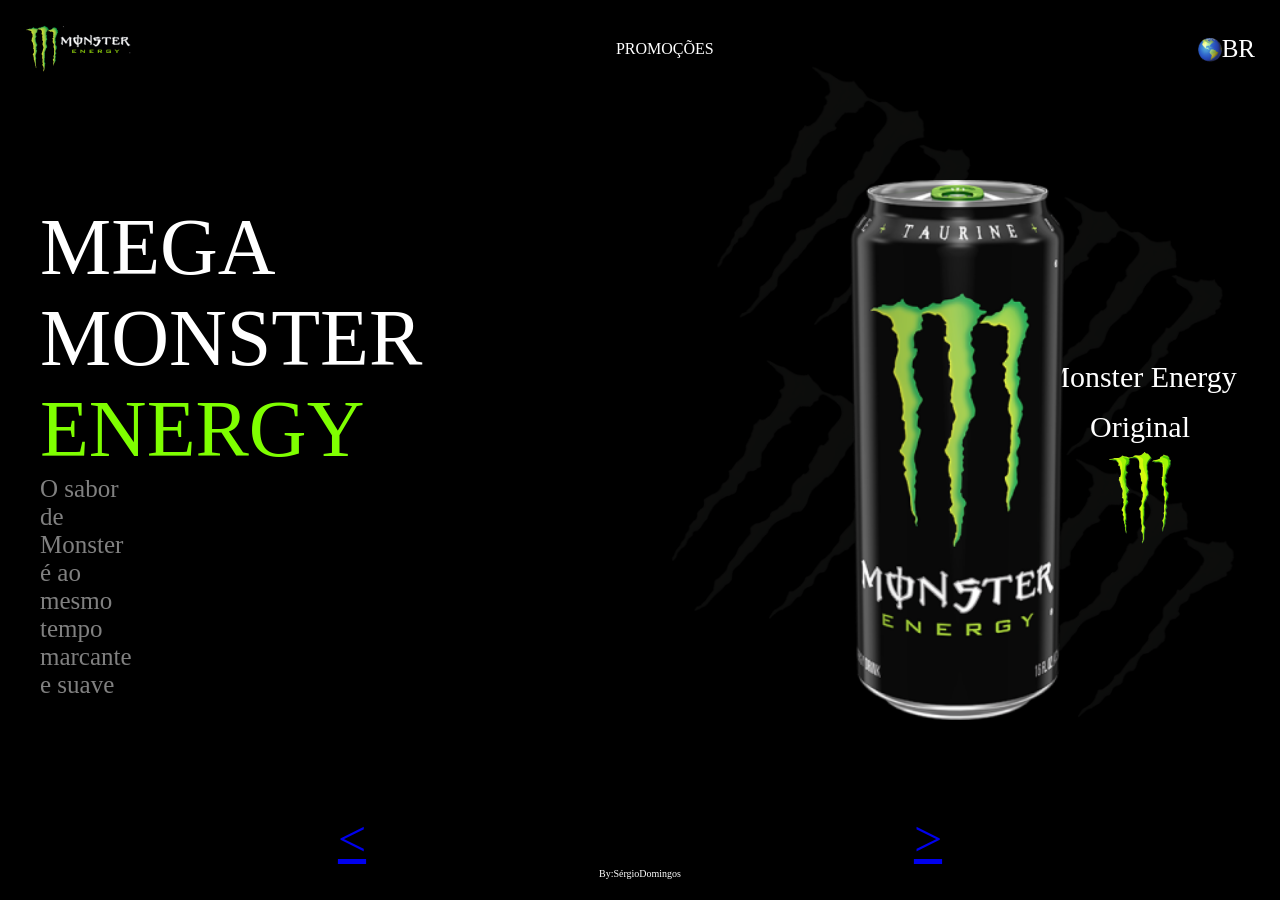
<file: index.html>
<!DOCTYPE html>
<html lang="pt-br">
<head>
    <meta charset="UTF-8">
    <meta name="viewport" content="width=device-width, initial-scale=1.0">
    <link rel="stylesheet" href="style.css">
    <title>Monster</title>
</head>
<body>

    <img class="Background-image" src="imagens/background.png" alt="Background-logo">
        <header>
            <img src="imagens/logo.png" alt="Logo">
            <span class="promo">PROMOÇÕES</span>
            <div class="div-header">
                <img src="imagens/globo.png" alt="globo">
                <span>BR</span>
            </div>
        </header>
        <main>
            <div class="Logo-M">
                 <p>Monster Energy Original</p>
                 <img src="imagens/logo-image.png" alt="Logo">
            </div>
            <img class="monster-lata" src="imagens/moster.png" alt="Lata-Monster">
            <nav>
                <p>MEGA MONSTER</p>
                <P class="ENERGY">ENERGY</P>
                <p class="frase">O sabor de Monster é ao mesmo tempo marcante e suave</p>
            </nav>
        </main>
        <footer> 
            <div class="setas">
                <a href="Bad apple/ba.html">
                    <span><</span>
                </a>
                <a href="Ultra guava/guava.html">
                    <span>></span>
                </a>
            </div>
            <div class="By-SD">
                <p>By:SérgioDomingos</p>
            </div>
            
        </footer>
</body>
</html>
</file>
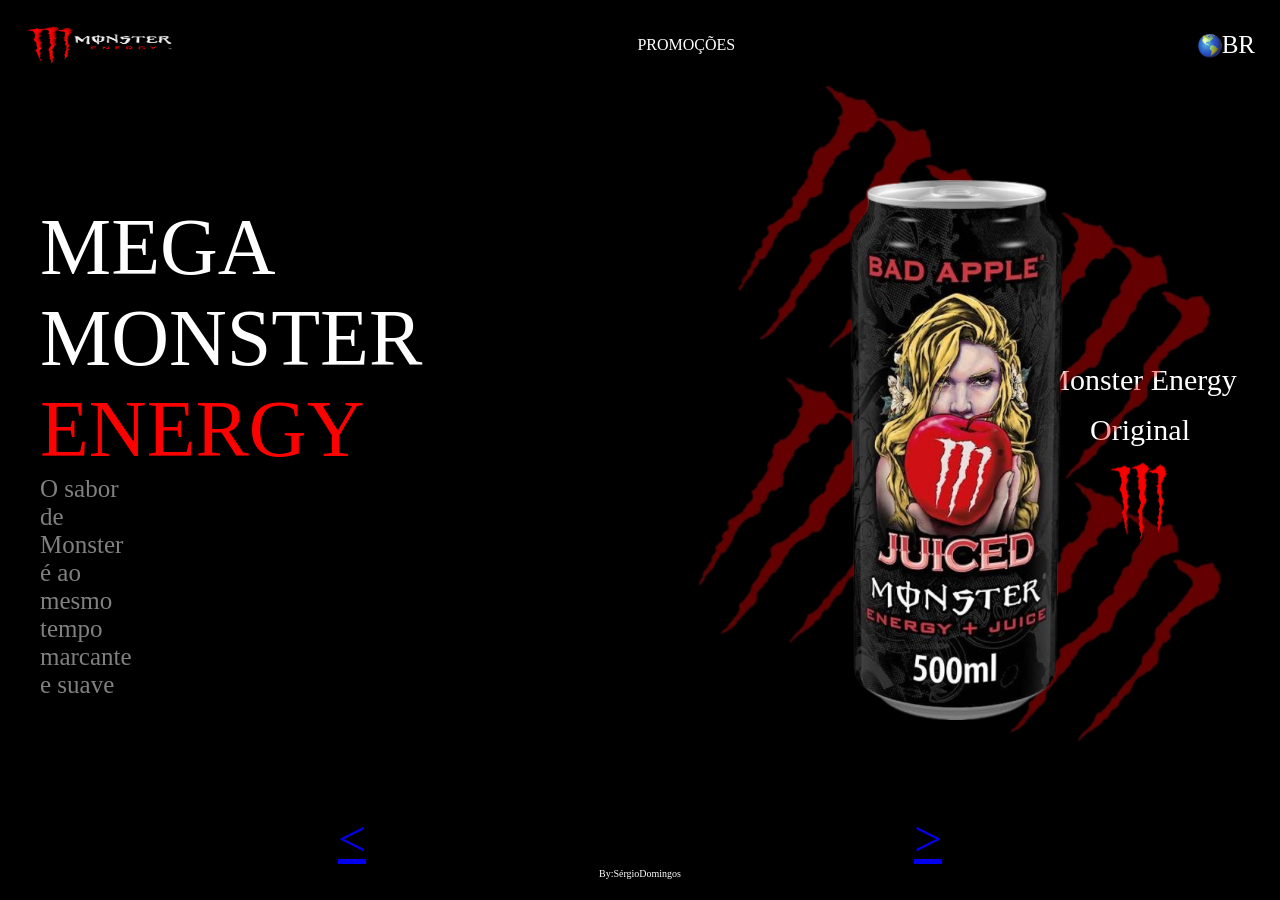
<file: Bad apple/ba.html>
<!DOCTYPE html>
<html lang="pt-br">
<head>
    <meta charset="UTF-8">
    <meta name="viewport" content="width=device-width, initial-scale=1.0">
    <link rel="stylesheet" href="ba.css">
    <title>Monster</title>
</head>
<body>

    <img class="Background-image" src="img's/background-2.png" alt="Background-logo">
        <header>
            <img class="Logo" src="img's/Logo.png" alt="Logo">
            <span class="promo">PROMOÇÕES</span>
            <div class="div-header">
                <img src="img's/globo.png" alt="globo">
                <span>BR</span>
            </div>
        </header>
        <main>
            <div class="Logo-M">
                 <p>Monster Energy Original</p>
                 <img class="logo-2" src="img's/Logo image.png" alt="Logo">
            </div>
            <img class="monster-lata" src="img's/Lata.png" alt="Lata-Monster">
            <nav>
                <p>MEGA MONSTER</p>
                <P class="ENERGY">ENERGY</P>
                <p class="frase">O sabor de Monster é ao mesmo tempo marcante e suave</p>
            </nav>
        </main>
        <footer> 
            <div class="setas">
                <a href="../Ultra guava/guava.html">
                    <span><</span>
                </a>
                <a href="../index.html">
                    <span>></span>
                </a>
            </div>
            <div class="By-SD">
                <p>By:SérgioDomingos</p>
            </div>
            
        </footer>
</body>
</html>
</file>
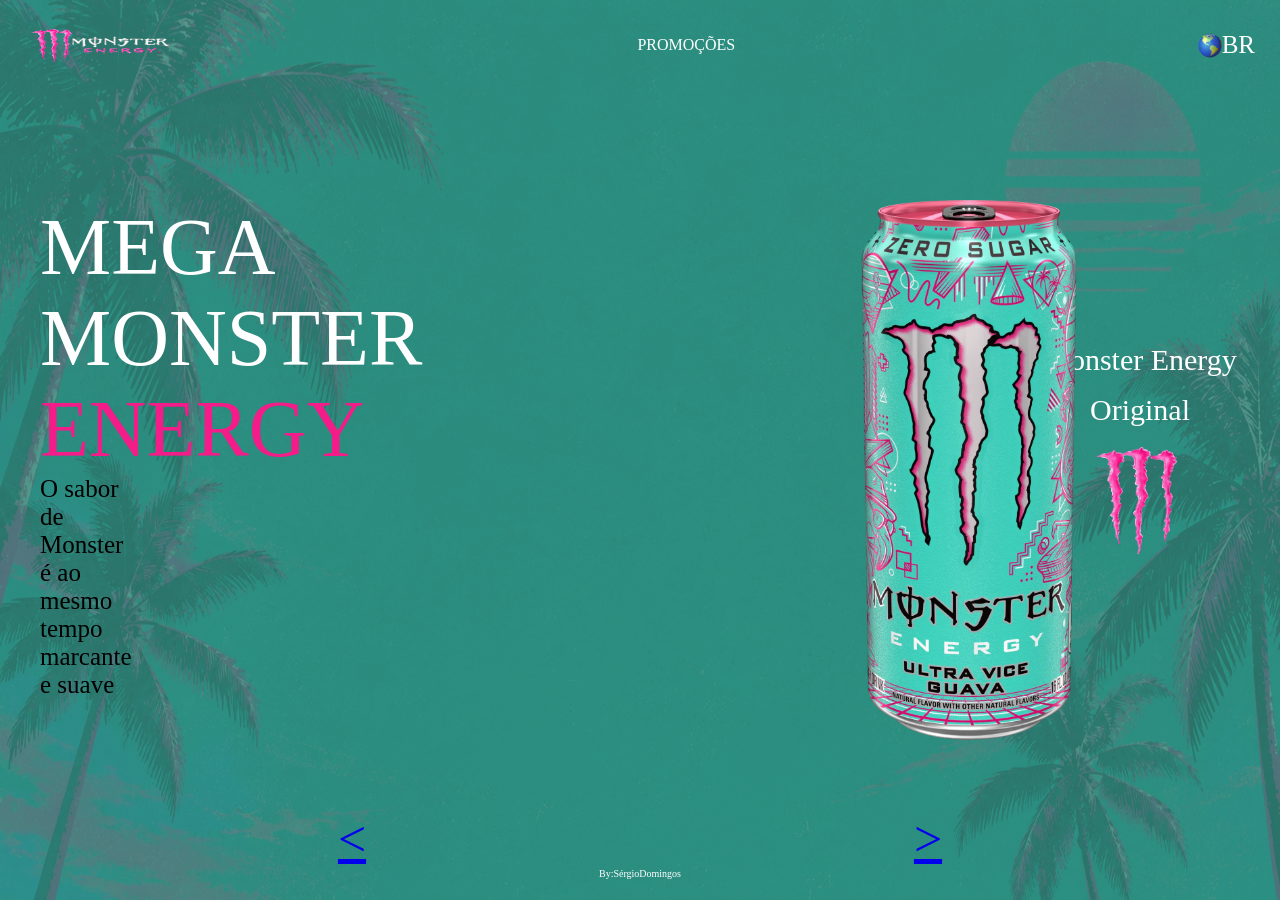
<file: Ultra guava/guava.html>
<!DOCTYPE html>
<html lang="pt-br">
<head>
    <meta charset="UTF-8">
    <meta name="viewport" content="width=device-width, initial-scale=1.0">
    <link rel="stylesheet" href="guava.css">
    <title>Monster</title>
</head>
<body>

        <img class="Background-image" src="img's'/background..png" alt="Background-logo">

        <header>
            <img class="LogoFrase" src="img's'/Logo.png" alt="Logo">
            <span class="promo">PROMOÇÕES</span>
            <div class="div-header">
                <img src="img's'/globo.png" alt="globo">
                <span>BR</span>
            </div>
        </header>
        <main> 
            <div class="Logo-M">
                 <p>Monster Energy Original</p>
                 <img class="logo" src="img's'/logo-m.png" alt="Logo">
            </div>
            <img class="monster-lata" src="img's'/lata.webp" alt="Lata-Monster">
            <nav>
                <p>MEGA MONSTER</p>
                <P class="ENERGY">ENERGY</P>
                <p class="frase">O sabor de Monster é ao mesmo tempo marcante e suave</p>
            </nav>
        </main>
        <footer> 
            <div class="setas">
                <a href="../index.html">
                    <span><</span>
                </a>
                <a href="../Bad apple/ba.html">
                    <span>></span>
                </a>
            </div>
            <div class="By-SD">
                <p>By:SérgioDomingos</p>
            </div>
            
        </footer>
</body>
</html>
</file>
<file: style.css>
*{
    padding: 0;
    margin: 0;
    box-sizing: border-box;
}

body{
    height: 100vh;
    background: black;

    display: flex;
    flex-direction: column;
    flex-wrap: wrap;

} 

.Background-image{
    position: absolute;
    display: none;
}

header{
    width: 100%;
    height: 10%;

    display: flex;
    flex-wrap: wrap;
    padding: 15px;
    justify-content: space-between;
}

.promo{
    display: none;
}

.div-header{
    display: flex;
    flex-wrap: wrap;
    justify-content: center;
    align-items: center;
    font-size: 25px;
    color: white;
}


main{
    height: 70%;
    width: 100%;

    display: flex;
    flex-direction: row-reverse;
    justify-content: center;
    align-items: center;
}

.Logo-M{
    display: none;
}

.monster-lata{
    height: 90%;
}

nav{
    height: 100%;
    width: 50%;

    display: flex;
    flex-wrap: wrap;
    flex-direction: column;
    justify-content: center;
    align-items: self-start;
    font-size: px;
    font-size: 30px;
    color: white;
}

.ENERGY{
    font-size: 30px;
    color: chartreuse;
}

.frase{
    font-size: 15px;
    color: rgb(143, 143, 143);
}

footer{
    width: 100%;
    height: 20%;
    
    display: flex;
    flex-direction: column;
    justify-items: center;
    align-items: center;
}

.setas{
    width: 90%;
    font-size: 50px;
    color: white;
    text-decoration-thickness: 50px;

    display: flex;
    justify-content: space-between;
}

.By-SD{
    color: white;
    font-size: 10px;

    display: flex;
    justify-content: center;
    justify-items: center;
    align-items: center;
}





@media (min-width: 1080px) {

    body{
    height: 100vh;
    background: black;

    display: flex;
    flex-direction: column;
    flex-wrap: wrap;

    } 
   
    .Background-image{
        height: 720px;
        width: 650px;
        position: absolute;
        display: block;
        left: 600px;
        top: 50px;

    }
   
    header{
        width: 100%;
        height: 10%;

        display: flex;
        flex-wrap: wrap;
        padding: 25px;
        justify-content: space-between;
        align-items: center;
    }
  
    .promo{
        color: white;
        display: block;
    }

    main{
        height: 80%;
        width: 100%;

        padding: 40px;
        display: flex;
        flex-direction: row-reverse;
        justify-content: space-between;
        align-items: center;
    }

    .Logo-M{
        display: block;
        color: white;

        display: flex;
        flex-direction: column;
        justify-content: center;
        align-items: center;
        font-size: 30px;
        line-height: 50px;
        width: 200px;
        text-align: center;
        }

    .monster-lata{
        height: 60%;
        position: absolute;
        left: 850px;
        }


    nav{
        height: 100%;
        width: 5%;

        display: flex;
        flex-wrap: wrap;
        flex-direction: column;
        justify-content: center;
        align-items: center;
        align-items: self-start;
        font-size: 80px;
        color: white;
    }

    .ENERGY{
        font-size: 80px;
        color: chartreuse;
    }

    .frase{
        font-size: 25px;
        color: gray;
    }   

    footer{
        width: 100%;
        height: 10%;
        
        display: flex;
        flex-direction: column;
        justify-items: center;
    }

    .setas{
        font-size: 50px;
        color: white;
        text-decoration-thickness: 50px;

        display: flex;
        justify-content: space-around;
    }


}
</file>
<file: Bad apple/ba.css>
*{
    padding: 0;
    margin: 0;
    box-sizing: border-box;
}

body{
    height: 100vh;
    background: black;

    display: flex;
    flex-direction: column;
    flex-wrap: wrap;

} 

.Background-image{
    position: absolute;
    display: none;
}

header{
    width: 100%;
    height: 10%;

    display: flex;
    flex-wrap: wrap;
    padding: 15px;
    justify-content: space-between;
}

.promo{
    display: none;
}

.Logo{
    height: 100%;
    width: 100px;
}

.div-header{
    display: flex;
    flex-wrap: wrap;
    justify-content: center;
    align-items: center;
    font-size: 25px;
    color: white;
}


main{
    height: 70%;
    width: 100%;

    display: flex;
    flex-direction: row-reverse;
    justify-content: center;
    align-items: center;
}

.Logo-M{
    display: none;
}

.monster-lata{
    height: 90%;
}

nav{
    height: 100%;
    width: 50%;

    display: flex;
    flex-wrap: wrap;
    flex-direction: column;
    justify-content: center;
    align-items: self-start;
    font-size: px;
    font-size: 30px;
    color: white;
}

.ENERGY{
    font-size: 30px;
    color: red;
}

.frase{
    font-size: 15px;
    color: rgb(143, 143, 143);
}

footer{
    width: 100%;
    height: 20%;
    
    display: flex;
    flex-direction: column;
    justify-items: center;
    align-items: center;
}

.setas{
    width: 90%;
    font-size: 50px;
    color: white;
    text-decoration-thickness: 50px;

    display: flex;
    justify-content: space-between;
}

.By-SD{
    color: white;
    font-size: 10px;

    display: flex;
    justify-content: center;
    justify-items: center;
    align-items: center;
}





@media (min-width: 1080px) {

    body{
    height: 100vh;
    background: black;

    display: flex;
    flex-direction: column;
    flex-wrap: wrap;

    } 
   
    .Background-image{
        height: 720px;
        width: 600px;
        opacity: 40%;
        position: absolute;
        display: block;
        left: 650px;
        top: 70px;

    }
   
    header{
        width: 100%;
        height: 10%;

        display: flex;
        flex-wrap: wrap;
        padding: 25px;
        justify-content: space-between;
        align-items: center;
    }
  
    .promo{
        color: white;
        display: block;
    }

    .Logo{
        height: 100%;
        width: 150px;
    }

    main{
        height: 80%;
        width: 100%;

        padding: 40px;
        display: flex;
        flex-direction: row-reverse;
        justify-content: space-between;
        align-items: center;
    }

    .Logo-M{
        display: block;
        color: white;

        display: flex;
        flex-direction: column;
        justify-content: center;
        align-items: center;
        font-size: 30px;
        line-height: 50px;
        width: 200px;
        text-align: center;
        }

        .logo-2{
            height: 90px;
            width: 150px;
        }

    .monster-lata{
        height: 60%;
        position: absolute;
        left: 850px;
        }


    nav{
        height: 100%;
        width: 5%;

        display: flex;
        flex-wrap: wrap;
        flex-direction: column;
        justify-content: center;
        align-items: center;
        align-items: self-start;
        font-size: 80px;
        color: white;
    }

    .ENERGY{
        font-size: 80px;
        color: red;
    }

    .frase{
        font-size: 25px;
        color: gray;
    }   

    footer{
        width: 100%;
        height: 10%;
        
        display: flex;
        flex-direction: column;
        justify-items: center;
    }

    .setas{
        font-size: 50px;
        color: white;
        text-decoration-thickness: 50px;

        display: flex;
        justify-content: space-around;
    }


}
</file>
<file: Ultra guava/guava.css>
*{
    padding: 0;
    margin: 0;
    box-sizing: border-box;
}

body{
    height: 100vh;
    background: rgb(51, 134, 121);

    display: flex;
    flex-direction: column;
    flex-wrap: wrap;

} 

.Background-image{
    height: 100%;
    width: 100%;
    position: absolute;
    opacity: 20%;
    z-index: 1;
}

header{
    width: 100%;
    height: 10%;

    display: flex;
    flex-wrap: wrap;
    padding: 15px;
    justify-content: space-between;
}

.LogoFrase{
    height: 100%;
    width: 100px;
}

.promo{
    display: none;
}

.div-header{
    display: flex;
    flex-wrap: wrap;
    justify-content: center;
    align-items: center;
    font-size: 25px;
    color: white;
}


main{
    height: 70%;
    width: 100%;
    padding: 20px;

    display: flex;
    flex-direction: row-reverse;
    justify-content: start;
    align-items: self-start;
}

.Logo-M{
    display: none;
}

.monster-lata{
    height: 355px;
    position: absolute;
    left: 155px;
    top: 130px;
}

nav{
    height: 100%;
    width: 50%;

    display: flex;
    flex-wrap: wrap;
    flex-direction: column;
    justify-content: center;
    align-items: self-start;
    font-size: px;
    font-size: 30px;
    color: white;
}

.ENERGY{
    font-size: 30px;
    color: #f41c88;
}

.frase{
    font-size: 20px;
    color: rgb(0, 0, 0);
}

footer{
    width: 100%;
    height: 20%;
    
    display: flex;
    flex-direction: column;
    justify-items: center;
    align-items: center;
    z-index: 10;
}

.setas{
    width: 90%;
    font-size: 50px;
    color: white;

    display: flex;
    justify-content: space-between;
}

.By-SD{
    color: rgb(255, 255, 255);
    font-size: 10px;

    display: flex;
    justify-content: center;
    justify-items: center;
    align-items: center;
}





@media (min-width: 1080px) {

    body{
    height: 100vh;
    background: rgb(51, 134, 121);

    display: flex;
    flex-direction: column;
    flex-wrap: wrap;

    } 
   
    .Background-image{
        height: 100%;
        width: 100%; 
        opacity: 15%;

        display: block;
        z-index: -1;
    }
   
    header{
        width: 100%;
        height: 10%;

        display: flex;
        flex-wrap: wrap;
        padding: 25px;
        justify-content: space-between;
        align-items: center;
    }
  
    .promo{
        color: white;
        display: block;
    }

    .LogoFrase{
        height: 100%;
        width: 150px;
    }

    main{
        height: 80%;
        width: 100%;

        padding: 40px;
        display: flex;
        flex-direction: row-reverse;
        justify-content: space-between;
        align-items: center;
    }

    .Logo-M{
        height: 10px;
        width: 10px;
        display: block;
        color: white;

        display: flex;
        flex-direction: column;
        justify-content: center;
        align-items: center;
        font-size: 30px;
        line-height: 50px;
        width: 200px;
        text-align: center;
        }

        .logo{
            height: 130px;
            width: 90px;
        }

    .monster-lata{
        height: 60%; 
        position: absolute;
        left: 800px;
        top: 200px;
        }


    nav{
        height: 100%;
        width: 5%;

        display: flex;
        flex-wrap: wrap;
        flex-direction: column;
        justify-content: center;
        align-items: center;
        align-items: self-start;
        font-size: 80px;
        color: white;
    }

    .ENERGY{
        font-size: 80px;
        color: #f41c88;
    }

    .frase{
        font-size: 25px;
        color: black;
    }   

    footer{
        width: 100%;
        height: 10%;
        
        display: flex;
        flex-direction: column;
        justify-items: center;
        z-index: 10;
    }

    .setas{
        font-size: 50px;
        color: white;
        

        display: flex;
        justify-content: space-around;
    }


}
</file>
